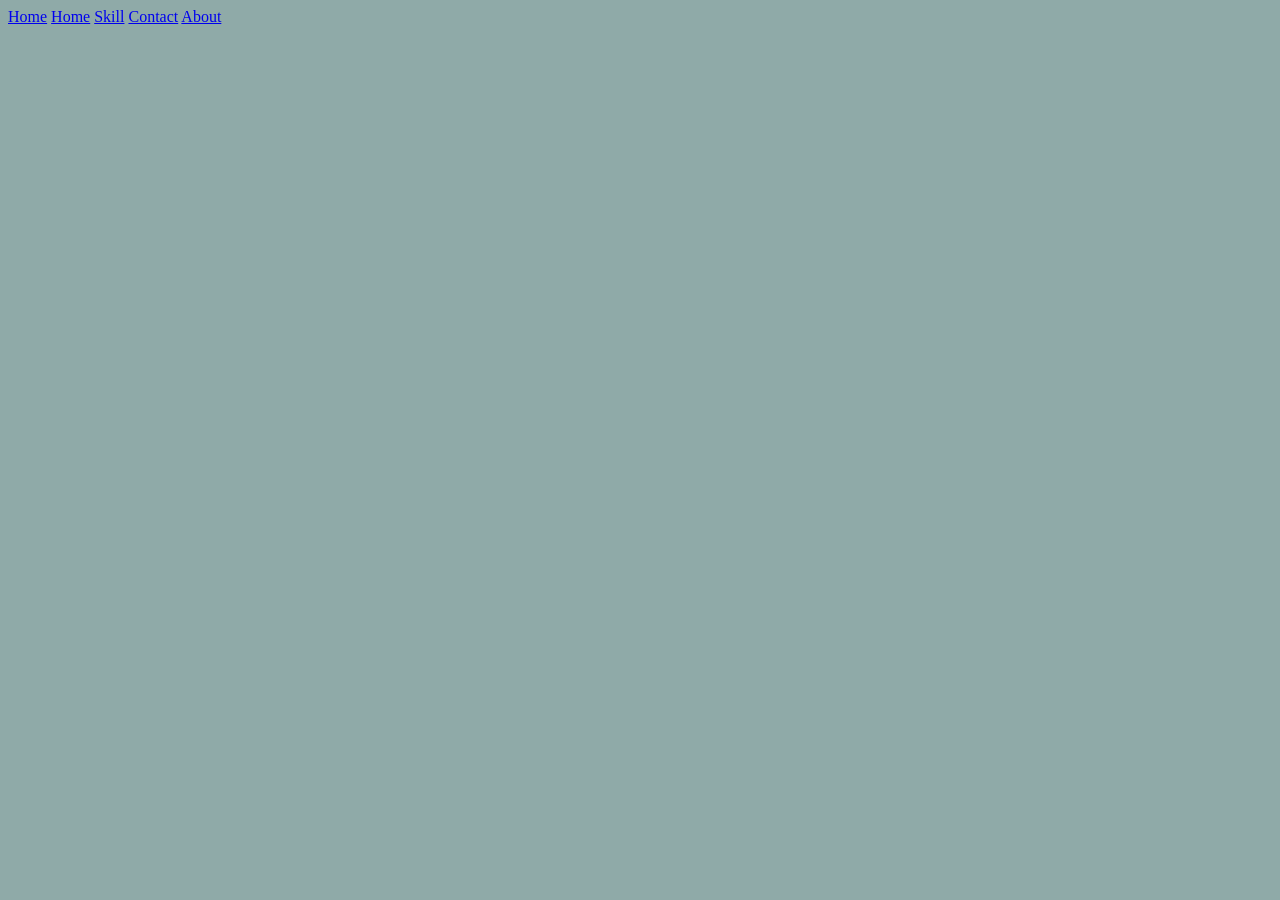
<file: index.html>
<!DOCTYPE html>
<html lang="en">

</html>
<head>

    <meta charset="UTF-8">
    <meta name="viewport" content="width=device-width, initial-scale=1.0">
    <title>Personal Blog</title>
    <link rel="stylesheet"href="style.css">
    <title>My Blog</title>
</head>
<body>      
    <header>
        <a href="myblog.html">Home</a> 

         <a href="#">Home</a> 
         <a href="#">Skill</a> 
         <a href="#">Contact</a> 
         <a href="#">About</a> 
    </nav>
</.header>
</file>
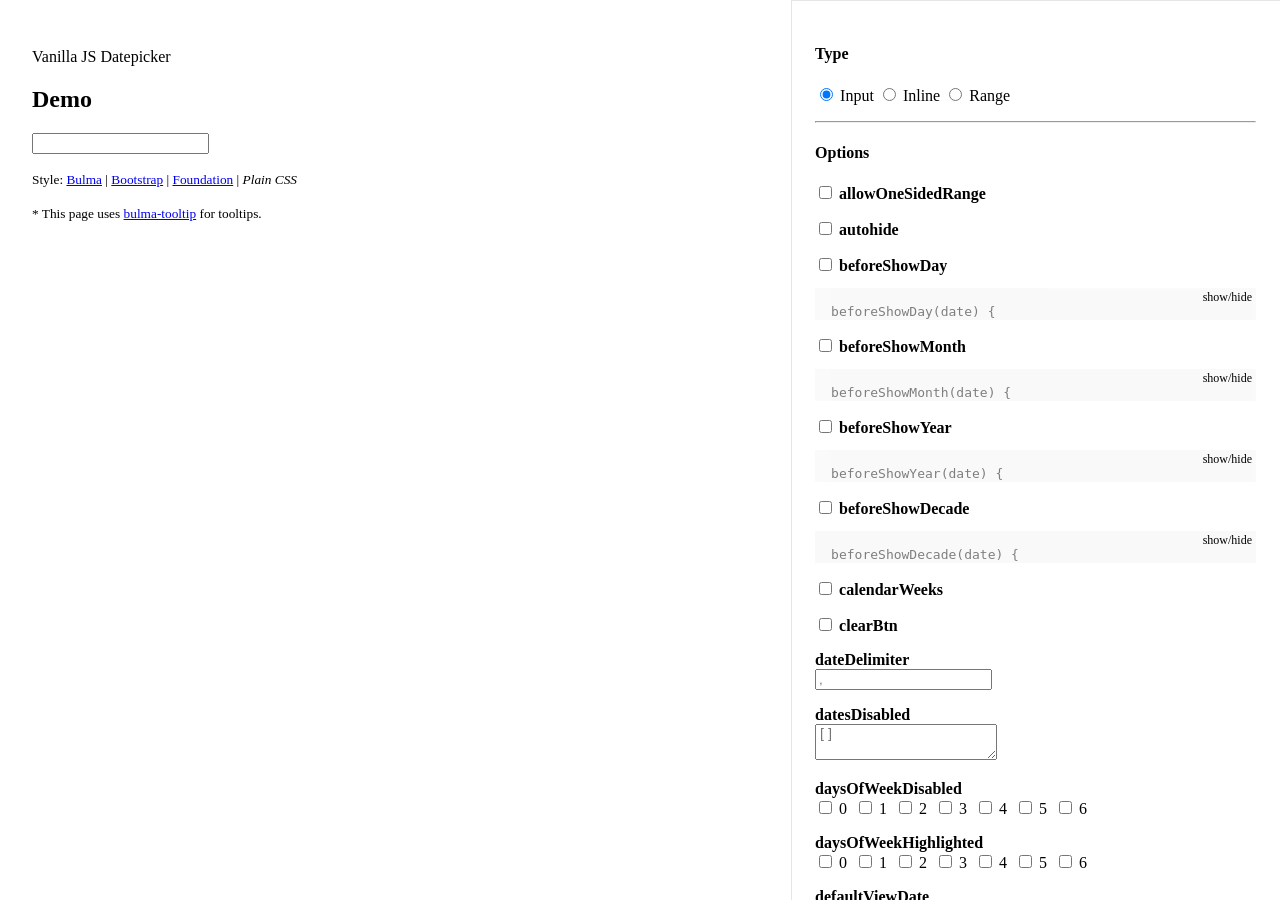
<file: node_modules/flowbite-datepicker/demo/index.html>
<!DOCTYPE html>
<html class="dark">
  <head>
    <meta charset="utf-8">
    <meta name="viewport" content="width=device-width, initial-scale=1">
    <title>Vanilla JS Datepicker Demo</title>
    <link rel="stylesheet" href="./../dist/css/datepicker.min.css" />
    <style type="text/css">
      pre {
        background-color: #f5f5f5;
        padding: 1rem;
        overflow-x: auto;
      }
      .section {
        padding: 1.5rem;
      }
      .field {
        margin-bottom: 1em;
      }
      .has-addons {
        display: flex;
      }
      .has-addons .control a {
        padding-left: 0.5rem;
        padding-right: 0.5rem;
      }
      .label {
        font-weight: 600;
      }

      aside {
        position: fixed;
        top: 0;
        bottom: 0;
        right: -300px;
        width: 300px;
        overflow: auto;
        background-color: #fff;
        box-shadow: inset 1px 1px rgba(0, 0, 0, 10%);
        transition: right 0.3s;
      }
      .open aside {
        right: 0;
      }
      aside hr {
        margin-top: 0.5rem;
      }
      .code-wrap {
        position: relative;
      }
      .code-wrap pre:not(.is-active) {
        height: 0;
        overflow: hidden;
        opacity: 0.5;
      }
      .code-wrap .collapse-button {
        position: absolute;
        top: 0;
        right: 0;
        left: auto;
        cursor: pointer;
        padding: 0.125rem 0.25rem;
        font-size: 0.75rem;
      }
      label.checkbox {
        display: inline-block;
      }
      .help {
        margin: 0;
      }
      .help.is-danger {
        color: #f14668;
      }

      .toggle-btn {
        position: fixed;
        top: 0.75rem;
        right: 0.75rem;
        width: 1.5rem;
        background-color: #fff;
        line-height: 1.5rem;
        border: 1px solid rgba(0, 0, 0, 10%);
        border-radius: 2px;
        box-shadow: 1px 1px rgba(0, 0, 0, 10%);
        cursor: pointer;
      }
      .toggle-btn::before {
        content: '\25c0';
        padding-left: 0.25rem;
      }
      .open .toggle-btn::before {
        content: '\25b6';
      }

      .has-background-info {
        background-color: cyan;
      }
      .has-text-success {
        color: green;
      }

      @media (min-width: 481px) {
        main {
          margin-right: 38.1966%;
        }
        aside {
          right: 0;
          width: 38.1966%;
        }
        .toggle-btn {
          display: none;
        }
      }
    </style>
  </head>
  <body class="dark:bg-gray-900">
    <main>
      <section class="container section is-fluid">
        <div class="columns">
          <div class="column">
            <p>Vanilla JS Datepicker</p>
            <h1 class="title">Demo</h1>
            <div id="sandbox"></div>
          </div>
        </div>
        <div class="columns">
          <div class="column">
            <p><small>Style: <a href="index.html">Bulma</a> | <a href="bs4.html">Bootstrap</a> | <a href="foundation.html">Foundation</a> | <em>Plain CSS</em></small></p>
            <p><small>* This page uses <a href="https://wikiki.github.io/elements/tooltip/" target="_blank">bulma-tooltip</a> for tooltips.</small></p>
          </div>
        </div>
      </section>
    </main>

    <aside>
      <section class="section">
        <div class="tile is-parent is-vertical">
          <div class="tile is-child">
            <h4 class="subtitle">Type</h4>
            <form id="types">
              <div class="field">
                <div class="control">
                  <label class="radio">
                    <input type="radio" name="type" value="input" checked>
                    Input
                  </label>
                  <label class="radio">
                    <input type="radio" name="type" value="inline">
                    Inline
                  </label>
                  <label class="radio">
                    <input type="radio" name="type" value="range">
                    Range
                  </label>
                </div>
              </div>
            </form>
          </div>
          <hr>
          <div class="tile is-child">
            <h4 class="subtitle">Options</h4>
            <form id="options">

              <div class="field">
                <div class="control tooltip" data-tooltip="Only effective in range picker">
                  <label class="label checkbox">
                    <input type="checkbox" name="allowOneSidedRange" value="true">
                    allowOneSidedRange
                  </label>
                </div>
              </div>

              <div class="field">
                <div class="control">
                  <label class="label checkbox">
                    <input type="checkbox" name="autohide" value="true">
                    autohide
                  </label>
                </div>
              </div>

              <div class="field">
                <div class="control">
                  <label class="label checkbox">
                    <input type="checkbox" name="beforeShowDay" value="true">
                    beforeShowDay
                  </label>
                </div>
                <div class="code-wrap">
                  <pre id="code-beforeShowDay"></pre>
                  <div class="collapse-button" data-target="code-beforeShowDay">show/hide</div>
                </div>
              </div>

              <div class="field">
                <div class="control">
                  <label class="label checkbox">
                    <input type="checkbox" name="beforeShowMonth" value="true">
                    beforeShowMonth
                  </label>
                </div>
                <div class="code-wrap">
                  <pre id="code-beforeShowMonth"></pre>
                  <div class="collapse-button" data-target="code-beforeShowMonth">show/hide</div>
                </div>
              </div>

              <div class="field">
                <div class="control">
                  <label class="label checkbox">
                    <input type="checkbox" name="beforeShowYear" value="true">
                    beforeShowYear
                  </label>
                </div>
                <div class="code-wrap">
                  <pre id="code-beforeShowYear"></pre>
                  <div class="collapse-button" data-target="code-beforeShowYear">show/hide</div>
                </div>
              </div>

              <div class="field">
                <div class="control">
                  <label class="label checkbox">
                    <input type="checkbox" name="beforeShowDecade" value="true">
                    beforeShowDecade
                  </label>
                </div>
                <div class="code-wrap">
                  <pre id="code-beforeShowDecade"></pre>
                  <div class="collapse-button" data-target="code-beforeShowDecade">show/hide</div>
                </div>
              </div>

              <div class="field">
                <div class="control">
                  <label class="label checkbox">
                    <input type="checkbox" name="calendarWeeks" value="true">
                    calendarWeeks
                  </label>
                </div>
              </div>

              <div class="field">
                <div class="control">
                  <label class="label checkbox">
                    <input type="checkbox" name="clearBtn" value="true">
                    clearBtn
                  </label>
                </div>
              </div>

              <div class="field">
                <label class="label">dateDelimiter</label>
                <div class="control">
                  <input type="text" class="input" name="dateDelimiter" placeholder=",">
                </div>
              </div>

              <div class="field">
                <label class="label">datesDisabled</label>
                <div class="control tooltip" data-tooltip="enter in JSON format">
                  <textarea class="input" name="datesDisabled" placeholder="[]"></textarea>
                </div>
              </div>

              <div class="field">
                <label class="label">daysOfWeekDisabled</label>
                <div class="control">
                  <label class="checkbox">
                    <input type="checkbox" name="daysOfWeekDisabled" value="0"> 0
                  </label>&nbsp;
                  <label class="checkbox">
                    <input type="checkbox" name="daysOfWeekDisabled" value="1"> 1
                  </label>&nbsp;
                  <label class="checkbox">
                    <input type="checkbox" name="daysOfWeekDisabled" value="2"> 2
                  </label>&nbsp;
                  <label class="checkbox">
                    <input type="checkbox" name="daysOfWeekDisabled" value="3"> 3
                  </label>&nbsp;
                  <label class="checkbox">
                    <input type="checkbox" name="daysOfWeekDisabled" value="4"> 4
                  </label>&nbsp;
                  <label class="checkbox">
                    <input type="checkbox" name="daysOfWeekDisabled" value="5"> 5
                  </label>&nbsp;
                  <label class="checkbox">
                    <input type="checkbox" name="daysOfWeekDisabled" value="6"> 6
                  </label>&nbsp;
                </div>
              </div>

              <div class="field">
                <label class="label">daysOfWeekHighlighted</label>
                <div class="control">
                  <label class="checkbox">
                    <input type="checkbox" name="daysOfWeekHighlighted" value="0"> 0
                  </label>&nbsp;
                  <label class="checkbox">
                    <input type="checkbox" name="daysOfWeekHighlighted" value="1"> 1
                  </label>&nbsp;
                  <label class="checkbox">
                    <input type="checkbox" name="daysOfWeekHighlighted" value="2"> 2
                  </label>&nbsp;
                  <label class="checkbox">
                    <input type="checkbox" name="daysOfWeekHighlighted" value="3"> 3
                  </label>&nbsp;
                  <label class="checkbox">
                    <input type="checkbox" name="daysOfWeekHighlighted" value="4"> 4
                  </label>&nbsp;
                  <label class="checkbox">
                    <input type="checkbox" name="daysOfWeekHighlighted" value="5"> 5
                  </label>&nbsp;
                  <label class="checkbox">
                    <input type="checkbox" name="daysOfWeekHighlighted" value="6"> 6
                  </label>&nbsp;
                </div>
              </div>

              <div class="field">
                <label class="label">defaultViewDate</label>
                <div class="control">
                  <input type="text" class="input" name="defaultViewDate" placeholder="today">
                </div>
              </div>

              <div class="field">
                <div class="control">
                  <label class="label checkbox">
                    <input type="checkbox" name="disableTouchKeyboard" value="true">
                    disableTouchKeyboard
                  </label>
                </div>
              </div>

              <div class="field">
                <label class="label">format</label>
                <div class="control">
                  <input type="text" class="input" name="format" placeholder="mm/dd/yyyy">
                </div>
              </div>

              <div class="field">
                <label class="label">language</label>
                <div class="control">
                  <div class="select">
                    <select name="language" >
                      <option value="en">en – English (US)</option>
                    </select>
                  </div>
                </div>
              </div>

              <div class="field">
                <label class="label">maxDate</label>
                <div class="control">
                  <input type="text" class="input" name="maxDate" placeholder="null">
                </div>
              </div>

              <div class="field">
                <label class="label">maxNumberOfDates</label>
                <div class="control tooltip" data-tooltip="Not effective in range picker">
                  <input type="text" class="input" name="maxNumberOfDates" placeholder="1">
                </div>
              </div>

              <div class="field">
                <label class="label">maxView</label>
                <div class="control">
                  <div class="select">
                    <select name="maxView">
                      <option value="0">0 – days</option>
                      <option value="1">1 – months</option>
                      <option value="2">2 – years</option>
                      <option value="3" selected>3 – decades</option>
                    </select>
                  </div>
                </div>
              </div>

              <div class="field">
                <label class="label">minDate</label>
                <div class="control">
                  <input type="text" class="input" name="minDate" placeholder="null">
                </div>
              </div>

              <div class="field">
                <label class="label">nextArrow</label>
                <div class="control">
                  <textarea class="input" name="nextArrow" placeholder="»"></textarea>
                </div>
              </div>

              <div class="field">
                <label class="label">orientation</label>
                <div class="control">
                  <div class="select">
                    <select name="orientation" >
                      <option value="auto">auto</option>
                      <option value="top auto">top auto</option>
                      <option value="bottom auto">bottom auto</option>
                      <option value="auto left">auto left</option>
                      <option value="top left">top left</option>
                      <option value="bottom left">bottom left</option>
                      <option value="auto right">auto right</option>
                      <option value="top right">top right</option>
                      <option value="bottom right">bottom right</option>
                    </select>
                  </div>
                </div>
              </div>

              <div class="field">
                <label class="label">pickLevel</label>
                <div class="control">
                  <div class="select">
                    <select name="pickLevel">
                      <option value="0">0 – date</option>
                      <option value="1">1 – month</option>
                      <option value="2">2 – year</option>
                    </select>
                  </div>
                </div>
              </div>

              <div class="field">
                <label class="label">prevArrow</label>
                <div class="control">
                  <textarea class="input" name="prevArrow" placeholder="«"></textarea>
                </div>
              </div>

              <div class="field">
                <div class="control">
                  <label class="label checkbox">
                    <input type="checkbox" name="showDaysOfWeek" value="true" checked>
                    showDaysOfWeek
                  </label>
                </div>
              </div>

              <div class="field">
                <div class="control">
                  <label class="label checkbox">
                    <input type="checkbox" name="showOnClick" value="true" checked>
                    showOnClick
                  </label>
                </div>
              </div>

              <div class="field">
                <div class="control">
                  <label class="label checkbox">
                    <input type="checkbox" name="showOnFocus" value="true" checked>
                    showOnFocus
                  </label>
                </div>
              </div>

              <div class="field">
                <label class="label">startView</label>
                <div class="control">
                  <div class="select">
                    <select name="startView">
                      <option value="0">0 – days</option>
                      <option value="1">1 – months</option>
                      <option value="2">2 – years</option>
                      <option value="3">3 – decades</option>
                    </select>
                  </div>
                </div>
              </div>

              <div class="field">
                <label class="label">title</label>
                <div class="control">
                  <input type="text" class="input" name="title">
                </div>
              </div>

              <div class="field">
                <div class="control">
                  <label class="label checkbox">
                    <input type="checkbox" name="todayBtn" value="true">
                    todayBtn
                  </label>
                </div>
              </div>

              <div class="field">
                <label class="label">todayBtnMode</label>
                <div class="control">
                  <div class="select">
                    <select name="todayBtnMode">
                      <option value="0">0 – focus</option>
                      <option value="1">1 – select</option>
                    </select>
                  </div>
                </div>
              </div>

              <div class="field">
                <div class="control">
                  <label class="label checkbox">
                    <input type="checkbox" name="todayHighlight" value="true">
                    todayHighlight
                  </label>
                </div>
              </div>

              <div class="field">
                <div class="control">
                  <label class="label checkbox">
                    <input type="checkbox" name="updateOnBlur" value="true" checked>
                    updateOnBlur
                  </label>
                </div>
              </div>

              <div class="field">
                <label class="label">weekStart</label>
                <div class="control">
                  <input type="text" class="input" name="weekStart" placeholder="0">
                </div>
              </div>

            </form>
          </div>
          <hr>
          <div class="tile is-child">
            <h4 class="subtitle">Text direction</h4>
            <form id="direction">
              <div class="field">
                <div class="control">
                  <label class="radio">
                    <input type="radio" name="direction" value="ltr" checked>
                    LTR
                  </label>
                  <label class="radio">
                    <input type="radio" name="direction" value="rtl">
                    RTL
                  </label>
                </div>
              </div>
            </form>
          </div>
        </div>
      </section>
    </aside>

    <div class="toggle-btn"></div>
    <script src="../dist/js/datepicker-full.js"></script>
    <script src="./live-demo.js"></script>
    <script>
      /*global initialize onChangeType onChnageDirection onChangeInputOption onChangeInputOption onChangeTextareaOption onClickCheckboxOptions switchPicker */
      initialize();

      document.getElementById('types').querySelectorAll('input').forEach((el) => {
        el.addEventListener('change', onChangeType);
      });

      document.getElementById('direction').querySelectorAll('input').forEach((el) => {
        el.addEventListener('change', onChnageDirection);
      });

      const optsForm = document.getElementById('options');
      optsForm.querySelectorAll('input[type=text], input[type=radio], select').forEach((el) => {
        el.addEventListener('change', onChangeInputOption);
      });
      optsForm.querySelectorAll('textarea').forEach((el) => {
        el.addEventListener('change', onChangeTextareaOption);
      });
      optsForm.querySelectorAll('.checkbox').forEach((el) => {
        el.addEventListener('click', onClickCheckboxOptions);
      });

      switchPicker('input');
    </script>
  </body>
</html>
</file>
<file: style.css>
body { 
    background-color: rgb(143, 170, 168); 

    color: white;
 
}
</file>
<file: node_modules/flowbite-datepicker/dist/css/datepicker.min.css>
*, ::before, ::after {
  --tw-border-spacing-x: 0;
  --tw-border-spacing-y: 0;
  --tw-translate-x: 0;
  --tw-translate-y: 0;
  --tw-rotate: 0;
  --tw-skew-x: 0;
  --tw-skew-y: 0;
  --tw-scale-x: 1;
  --tw-scale-y: 1;
  --tw-pan-x:  ;
  --tw-pan-y:  ;
  --tw-pinch-zoom:  ;
  --tw-scroll-snap-strictness: proximity;
  --tw-gradient-from-position:  ;
  --tw-gradient-via-position:  ;
  --tw-gradient-to-position:  ;
  --tw-ordinal:  ;
  --tw-slashed-zero:  ;
  --tw-numeric-figure:  ;
  --tw-numeric-spacing:  ;
  --tw-numeric-fraction:  ;
  --tw-ring-inset:  ;
  --tw-ring-offset-width: 0px;
  --tw-ring-offset-color: #fff;
  --tw-ring-color: rgb(59 130 246 / 0.5);
  --tw-ring-offset-shadow: 0 0 #0000;
  --tw-ring-shadow: 0 0 #0000;
  --tw-shadow: 0 0 #0000;
  --tw-shadow-colored: 0 0 #0000;
  --tw-blur:  ;
  --tw-brightness:  ;
  --tw-contrast:  ;
  --tw-grayscale:  ;
  --tw-hue-rotate:  ;
  --tw-invert:  ;
  --tw-saturate:  ;
  --tw-sepia:  ;
  --tw-drop-shadow:  ;
  --tw-backdrop-blur:  ;
  --tw-backdrop-brightness:  ;
  --tw-backdrop-contrast:  ;
  --tw-backdrop-grayscale:  ;
  --tw-backdrop-hue-rotate:  ;
  --tw-backdrop-invert:  ;
  --tw-backdrop-opacity:  ;
  --tw-backdrop-saturate:  ;
  --tw-backdrop-sepia:  
}

::backdrop {
  --tw-border-spacing-x: 0;
  --tw-border-spacing-y: 0;
  --tw-translate-x: 0;
  --tw-translate-y: 0;
  --tw-rotate: 0;
  --tw-skew-x: 0;
  --tw-skew-y: 0;
  --tw-scale-x: 1;
  --tw-scale-y: 1;
  --tw-pan-x:  ;
  --tw-pan-y:  ;
  --tw-pinch-zoom:  ;
  --tw-scroll-snap-strictness: proximity;
  --tw-gradient-from-position:  ;
  --tw-gradient-via-position:  ;
  --tw-gradient-to-position:  ;
  --tw-ordinal:  ;
  --tw-slashed-zero:  ;
  --tw-numeric-figure:  ;
  --tw-numeric-spacing:  ;
  --tw-numeric-fraction:  ;
  --tw-ring-inset:  ;
  --tw-ring-offset-width: 0px;
  --tw-ring-offset-color: #fff;
  --tw-ring-color: rgb(59 130 246 / 0.5);
  --tw-ring-offset-shadow: 0 0 #0000;
  --tw-ring-shadow: 0 0 #0000;
  --tw-shadow: 0 0 #0000;
  --tw-shadow-colored: 0 0 #0000;
  --tw-blur:  ;
  --tw-brightness:  ;
  --tw-contrast:  ;
  --tw-grayscale:  ;
  --tw-hue-rotate:  ;
  --tw-invert:  ;
  --tw-saturate:  ;
  --tw-sepia:  ;
  --tw-drop-shadow:  ;
  --tw-backdrop-blur:  ;
  --tw-backdrop-brightness:  ;
  --tw-backdrop-contrast:  ;
  --tw-backdrop-grayscale:  ;
  --tw-backdrop-hue-rotate:  ;
  --tw-backdrop-invert:  ;
  --tw-backdrop-opacity:  ;
  --tw-backdrop-saturate:  ;
  --tw-backdrop-sepia:  
}

.container {
  width: 100%
}

@media (min-width: 640px) {
  .container {
    max-width: 640px
  }
}

@media (min-width: 768px) {
  .container {
    max-width: 768px
  }
}

@media (min-width: 1024px) {
  .container {
    max-width: 1024px
  }
}

@media (min-width: 1280px) {
  .container {
    max-width: 1280px
  }
}

@media (min-width: 1536px) {
  .container {
    max-width: 1536px
  }
}

.visible {
  visibility: visible
}

.static {
  position: static
}

.absolute {
  position: absolute
}

.left-0 {
  left: 0px
}

.top-0 {
  top: 0px
}

.z-50 {
  z-index: 50
}

.mb-1 {
  margin-bottom: 0.25rem
}

.mb-2 {
  margin-bottom: 0.5rem
}

.mt-2 {
  margin-top: 0.5rem
}

.block {
  display: block
}

.inline-block {
  display: inline-block
}

.inline {
  display: inline
}

.flex {
  display: flex
}

.grid {
  display: grid
}

.hidden {
  display: none
}

.h-4 {
  height: 1rem
}

.h-6 {
  height: 1.5rem
}

.w-1\/2 {
  width: 50%
}

.w-4 {
  width: 1rem
}

.w-64 {
  width: 16rem
}

.flex-1 {
  flex: 1 1 0%
}

.cursor-default {
  cursor: default
}

.cursor-not-allowed {
  cursor: not-allowed
}

.cursor-pointer {
  cursor: pointer
}

.resize {
  resize: both
}

.grid-cols-4 {
  grid-template-columns: repeat(4, minmax(0, 1fr))
}

.grid-cols-7 {
  grid-template-columns: repeat(7, minmax(0, 1fr))
}

.justify-between {
  justify-content: space-between
}

.space-x-2 > :not([hidden]) ~ :not([hidden]) {
  --tw-space-x-reverse: 0;
  margin-right: calc(0.5rem * var(--tw-space-x-reverse));
  margin-left: calc(0.5rem * calc(1 - var(--tw-space-x-reverse)))
}

.rounded-lg {
  border-radius: 0.5rem
}

.rounded-l-lg {
  border-top-left-radius: 0.5rem;
  border-bottom-left-radius: 0.5rem
}

.rounded-r-lg {
  border-top-right-radius: 0.5rem;
  border-bottom-right-radius: 0.5rem
}

.border {
  border-width: 1px
}

.border-0 {
  border-width: 0px
}

.border-blue-700 {
  --tw-border-opacity: 1;
  border-color: rgb(29 78 216 / var(--tw-border-opacity))
}

.border-gray-300 {
  --tw-border-opacity: 1;
  border-color: rgb(209 213 219 / var(--tw-border-opacity))
}

.bg-blue-700 {
  --tw-bg-opacity: 1;
  background-color: rgb(29 78 216 / var(--tw-bg-opacity))
}

.bg-gray-100 {
  --tw-bg-opacity: 1;
  background-color: rgb(243 244 246 / var(--tw-bg-opacity))
}

.bg-gray-200 {
  --tw-bg-opacity: 1;
  background-color: rgb(229 231 235 / var(--tw-bg-opacity))
}

.bg-white {
  --tw-bg-opacity: 1;
  background-color: rgb(255 255 255 / var(--tw-bg-opacity))
}

.p-1 {
  padding: 0.25rem
}

.p-2 {
  padding: 0.5rem
}

.p-2\.5 {
  padding: 0.625rem
}

.p-4 {
  padding: 1rem
}

.px-2 {
  padding-left: 0.5rem;
  padding-right: 0.5rem
}

.px-5 {
  padding-left: 1.25rem;
  padding-right: 1.25rem
}

.py-2 {
  padding-top: 0.5rem;
  padding-bottom: 0.5rem
}

.py-2\.5 {
  padding-top: 0.625rem;
  padding-bottom: 0.625rem
}

.py-3 {
  padding-top: 0.75rem;
  padding-bottom: 0.75rem
}

.pt-2 {
  padding-top: 0.5rem
}

.text-center {
  text-align: center
}

.text-lg {
  font-size: 1.125rem;
  line-height: 1.75rem
}

.text-sm {
  font-size: 0.875rem;
  line-height: 1.25rem
}

.font-medium {
  font-weight: 500
}

.font-semibold {
  font-weight: 600
}

.leading-6 {
  line-height: 1.5rem
}

.leading-9 {
  line-height: 2.25rem
}

.text-gray-400 {
  --tw-text-opacity: 1;
  color: rgb(156 163 175 / var(--tw-text-opacity))
}

.text-gray-500 {
  --tw-text-opacity: 1;
  color: rgb(107 114 128 / var(--tw-text-opacity))
}

.text-gray-800 {
  --tw-text-opacity: 1;
  color: rgb(31 41 55 / var(--tw-text-opacity))
}

.text-gray-900 {
  --tw-text-opacity: 1;
  color: rgb(17 24 39 / var(--tw-text-opacity))
}

.text-white {
  --tw-text-opacity: 1;
  color: rgb(255 255 255 / var(--tw-text-opacity))
}

.shadow-lg {
  --tw-shadow: 0 10px 15px -3px rgb(0 0 0 / 0.1), 0 4px 6px -4px rgb(0 0 0 / 0.1);
  --tw-shadow-colored: 0 10px 15px -3px var(--tw-shadow-color), 0 4px 6px -4px var(--tw-shadow-color);
  box-shadow: var(--tw-ring-offset-shadow, 0 0 #0000), var(--tw-ring-shadow, 0 0 #0000), var(--tw-shadow)
}

.blur {
  --tw-blur: blur(8px);
  filter: var(--tw-blur) var(--tw-brightness) var(--tw-contrast) var(--tw-grayscale) var(--tw-hue-rotate) var(--tw-invert) var(--tw-saturate) var(--tw-sepia) var(--tw-drop-shadow)
}

.filter {
  filter: var(--tw-blur) var(--tw-brightness) var(--tw-contrast) var(--tw-grayscale) var(--tw-hue-rotate) var(--tw-invert) var(--tw-saturate) var(--tw-sepia) var(--tw-drop-shadow)
}

.hover\:bg-blue-800:hover {
  --tw-bg-opacity: 1;
  background-color: rgb(30 64 175 / var(--tw-bg-opacity))
}

.hover\:bg-gray-100:hover {
  --tw-bg-opacity: 1;
  background-color: rgb(243 244 246 / var(--tw-bg-opacity))
}

.hover\:text-gray-900:hover {
  --tw-text-opacity: 1;
  color: rgb(17 24 39 / var(--tw-text-opacity))
}

.focus\:outline-none:focus {
  outline: 2px solid transparent;
  outline-offset: 2px
}

.focus\:ring-2:focus {
  --tw-ring-offset-shadow: var(--tw-ring-inset) 0 0 0 var(--tw-ring-offset-width) var(--tw-ring-offset-color);
  --tw-ring-shadow: var(--tw-ring-inset) 0 0 0 calc(2px + var(--tw-ring-offset-width)) var(--tw-ring-color);
  box-shadow: var(--tw-ring-offset-shadow), var(--tw-ring-shadow), var(--tw-shadow, 0 0 #0000)
}

.focus\:ring-4:focus {
  --tw-ring-offset-shadow: var(--tw-ring-inset) 0 0 0 var(--tw-ring-offset-width) var(--tw-ring-offset-color);
  --tw-ring-shadow: var(--tw-ring-inset) 0 0 0 calc(4px + var(--tw-ring-offset-width)) var(--tw-ring-color);
  box-shadow: var(--tw-ring-offset-shadow), var(--tw-ring-shadow), var(--tw-shadow, 0 0 #0000)
}

.focus\:ring-blue-300:focus {
  --tw-ring-opacity: 1;
  --tw-ring-color: rgb(147 197 253 / var(--tw-ring-opacity))
}

.focus\:ring-gray-200:focus {
  --tw-ring-opacity: 1;
  --tw-ring-color: rgb(229 231 235 / var(--tw-ring-opacity))
}

:is([dir="rtl"] .rtl\:rotate-180) {
  --tw-rotate: 180deg;
  transform: translate(var(--tw-translate-x), var(--tw-translate-y)) rotate(var(--tw-rotate)) skewX(var(--tw-skew-x)) skewY(var(--tw-skew-y)) scaleX(var(--tw-scale-x)) scaleY(var(--tw-scale-y))
}

:is([dir="rtl"] .rtl\:space-x-reverse) > :not([hidden]) ~ :not([hidden]) {
  --tw-space-x-reverse: 1
}

:is(.dark .dark\:border-gray-600) {
  --tw-border-opacity: 1;
  border-color: rgb(75 85 99 / var(--tw-border-opacity))
}

:is(.dark .dark\:bg-blue-600) {
  --tw-bg-opacity: 1;
  background-color: rgb(37 99 235 / var(--tw-bg-opacity))
}

:is(.dark .dark\:bg-gray-600) {
  --tw-bg-opacity: 1;
  background-color: rgb(75 85 99 / var(--tw-bg-opacity))
}

:is(.dark .dark\:bg-gray-700) {
  --tw-bg-opacity: 1;
  background-color: rgb(55 65 81 / var(--tw-bg-opacity))
}

:is(.dark .dark\:text-gray-400) {
  --tw-text-opacity: 1;
  color: rgb(156 163 175 / var(--tw-text-opacity))
}

:is(.dark .dark\:text-gray-500) {
  --tw-text-opacity: 1;
  color: rgb(107 114 128 / var(--tw-text-opacity))
}

:is(.dark .dark\:text-white) {
  --tw-text-opacity: 1;
  color: rgb(255 255 255 / var(--tw-text-opacity))
}

:is(.dark .dark\:hover\:bg-blue-700:hover) {
  --tw-bg-opacity: 1;
  background-color: rgb(29 78 216 / var(--tw-bg-opacity))
}

:is(.dark .dark\:hover\:bg-gray-600:hover) {
  --tw-bg-opacity: 1;
  background-color: rgb(75 85 99 / var(--tw-bg-opacity))
}

:is(.dark .dark\:hover\:text-white:hover) {
  --tw-text-opacity: 1;
  color: rgb(255 255 255 / var(--tw-text-opacity))
}
</file>
